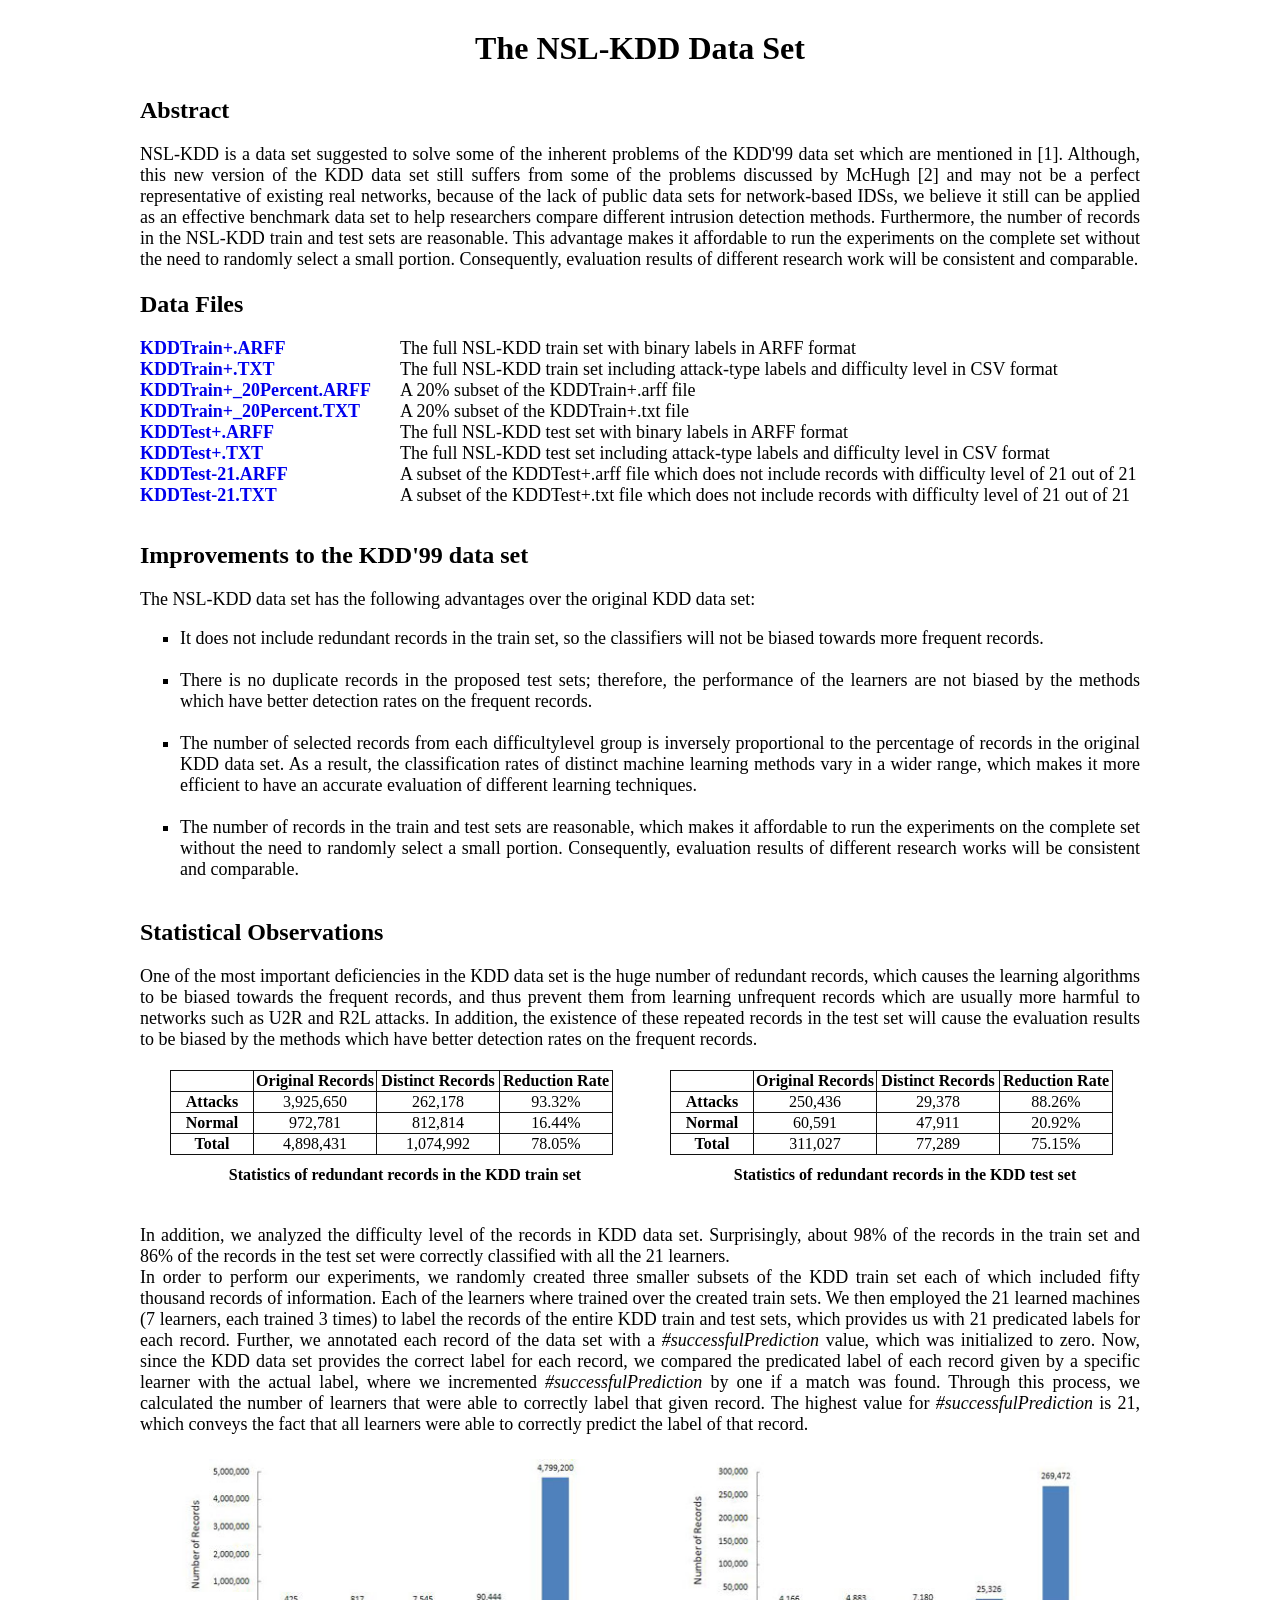
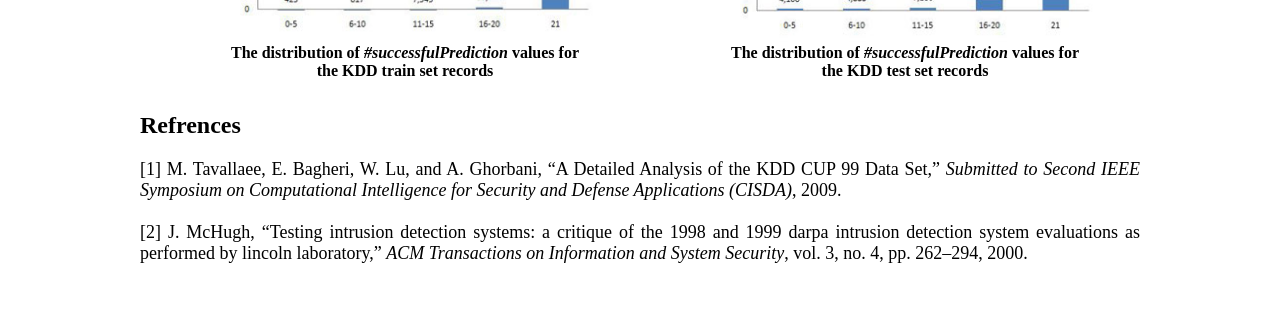
<file: 3.Source_Code/Voting-Based Ensemble Framework For Network Outlier Detection/nsl-kdd/index.html>
<!DOCTYPE html PUBLIC "-//W3C//DTD XHTML 1.0 Transitional//EN" "http://www.w3.org/TR/xhtml1/DTD/xhtml1-transitional.dtd">
<html xmlns="http://www.w3.org/1999/xhtml">
<head>
    <meta http-equiv="Content-Language" content="en-us" />
    <meta name="GENERATOR" content="Microsoft FrontPage 6.0" />
    <meta name="ProgId" content="FrontPage.Editor.Document" />
    <meta http-equiv="Content-Type" content="text/html; charset=windows-1252" />
    <meta name="keywords" content="NSL-KDD" />
    <title>The NSL-KDD Data Set</title>
</head>
<body style="margin-left: 0; margin-right: 0; margin-top: 0; margin-bottom: 0; background-color: White;">
    <div>
        <center>
            <table style="border-collapse: collapse; border-color: #111111; width: 1000px;" id="AutoNumber1"
                border="0" cellpadding="0" cellspacing="0">
                <tbody>
                    <tr style="height: 30px;">
                    </tr>
                    <tr>
                        <td colspan="2" style="width: 100%; height: 100%; vertical-align: middle; text-align: center;">
                            <label style="font-family: Times New Roman; font-weight: bolder; font-size: xx-large;">
                                The NSL-KDD Data Set</label>
                        </td>
                    </tr>
                    <tr style="height: 30px;">
                    </tr>
                    <tr>
                        <td colspan="2" style="width: 100%; height: 100%; vertical-align: middle; text-align: left;">
                            <label style="font-family: Times New Roman; font-weight: bolder; font-size: x-large;">
                                Abstract</label>
                        </td>
                    </tr>
                    <tr style="height: 20px;">
                    </tr>
                    <tr>
                        <td colspan="2" style="width: 100%; text-align: justify;">
                            <label style="font-family: Times New Roman; font-size: large;">
                                NSL-KDD is a data set suggested to solve some of the inherent problems of the KDD'99
                                data set which are mentioned in [1]. Although, this new version of the KDD data
                                set still suffers from some of the problems discussed by McHugh [2] and may not
                                be a perfect representative of existing real networks, because of the lack of public
                                data sets for network-based IDSs, we believe it still can be applied as an effective
                                benchmark data set to help researchers compare different intrusion detection methods.
                                Furthermore, the number of records in the NSL-KDD train and test sets are reasonable.
                                This advantage makes it affordable to run the experiments on the complete set without
                                the need to randomly select a small portion. Consequently, evaluation results of
                                different research work will be consistent and comparable.
                                <br />
                                <br />
                            </label>
                        </td>
                    </tr>
                    <tr>
                        <td colspan="2" style="width: 100%; height: 100%; vertical-align: middle; text-align: left;">
                            <label style="font-family: Times New Roman; font-weight: bolder; font-size: x-large;">
                                Data Files</label>
                        </td>
                        <tr>
                        </tr>
                        <tr style="height: 20px;">
                        </tr>
                        <tr>
                            <td style="width: 26%; text-align: left;">
                                <a href="http://nsl.cs.unb.ca/NSL-KDD/KDDTrain+.arff" target="_blank" style="text-decoration: none;
                                    font-family: Times New Roman; font-weight: bolder; font-size: large;">KDDTrain+.ARFF</a>
                            </td>
                            <td style="text-align: left;">
                                <label style="font-family: Times New Roman; font-size: large;">
                                    The full NSL-KDD train set with binary labels in ARFF format</label>
                            </td>
                        </tr>
                        <tr>
                            <td style="width: 26%; text-align: left;">
                                <a href="http://nsl.cs.unb.ca/NSL-KDD/KDDTrain+.txt" target="_blank" style="text-decoration: none;
                                    font-family: Times New Roman; font-weight: bolder; font-size: large;">KDDTrain+.TXT</a>
                            </td>
                            <td style="text-align: left;">
                                <label style="font-family: Times New Roman; font-size: large;">
                                    The full NSL-KDD train set including attack-type labels and difficulty level in
                                    CSV format</label>
                            </td>
                        </tr>
                        <tr>
                            <td style="width: 26%; text-align: left;">
                                <a href="http://nsl.cs.unb.ca/NSL-KDD/KDDTrain+_20Percent.arff" target="_blank" style="text-decoration: none;
                                    font-family: Times New Roman; font-weight: bolder; font-size: large;">KDDTrain+_20Percent.ARFF</a>
                            </td>
                            <td style="text-align: left;">
                                <label style="font-family: Times New Roman; font-size: large;">
                                    A 20% subset of the KDDTrain+.arff file</label>
                            </td>
                        </tr>
                        <tr>
                            <td style="width: 26%; text-align: left;">
                                <a href="http://nsl.cs.unb.ca/NSL-KDD/KDDTrain+_20Percent.txt" target="_blank" style="text-decoration: none;
                                    font-family: Times New Roman; font-weight: bolder; font-size: large;">KDDTrain+_20Percent.TXT</a>
                            </td>
                            <td style="text-align: left;">
                                <label style="font-family: Times New Roman; font-size: large;">
                                    A 20% subset of the KDDTrain+.txt file</label>
                            </td>
                        </tr>
                        <tr>
                            <td style="width: 26%; text-align: left;">
                                <a href="http://nsl.cs.unb.ca/NSL-KDD/KDDTest+.arff" target="_blank" style="text-decoration: none;
                                    font-family: Times New Roman; font-weight: bolder; font-size: large;">KDDTest+.ARFF</a>
                            </td>
                            <td style="text-align: left;">
                                <label style="font-family: Times New Roman; font-size: large;">
                                    The full NSL-KDD test set with binary labels in ARFF format</label>
                            </td>
                        </tr>
                        <tr>
                            <td style="width: 26%; text-align: left;">
                                <a href="http://nsl.cs.unb.ca/NSL-KDD/KDDTest+.txt" target="_blank" style="text-decoration: none;
                                    font-family: Times New Roman; font-weight: bolder; font-size: large;">KDDTest+.TXT</a>
                            </td>
                            <td style="text-align: left;">
                                <label style="font-family: Times New Roman; font-size: large;">
                                    The full NSL-KDD test set including attack-type labels and difficulty level in CSV
                                    format</label>
                            </td>
                        </tr>
                        <tr>
                            <td style="width: 26%; text-align: left;">
                                <a href="http://nsl.cs.unb.ca/NSL-KDD/KDDTest-21.arff" target="_blank" style="text-decoration: none;
                                    font-family: Times New Roman; font-weight: bolder; font-size: large;">KDDTest-21.ARFF</a>
                            </td>
                            <td style="text-align: left;">
                                <label style="font-family: Times New Roman; font-size: large;">
                                    A subset of the KDDTest+.arff file which does not include records with difficulty
                                    level of 21 out of 21</label>
                            </td>
                        </tr>
                        <tr>
                            <td style="width: 26%; text-align: left;">
                                <a href="http://nsl.cs.unb.ca/NSL-KDD/KDDTest-21.txt" target="_blank" style="text-decoration: none;
                                    font-family: Times New Roman; font-weight: bolder; font-size: large;">KDDTest-21.TXT</a>
                            </td>
                            <td style="text-align: left;">
                                <label style="font-family: Times New Roman; font-size: large;">
                                    A subset of the KDDTest+.txt file which does not include records with difficulty
                                    level of 21 out of 21</label>
                            </td>
                        </tr>
                        <td colspan="2">
                            <label>
                                <br />
                                <br />
                            </label>
                        </td>
                        <tr>
                            <td colspan="2" style="width: 100%; height: 100%; vertical-align: middle; text-align: left;">
                                <label style="font-family: Times New Roman; font-weight: bolder; font-size: x-large;">
                                    Improvements to the KDD'99 data set</label>
                            </td>
                        </tr>
                        <tr style="height: 20px;">
                        </tr>
                        <tr>
                            <td colspan="2" style="width: 100%; text-align: justify;">
                                <label style="font-family: Times New Roman; font-size: large;">
                                    The NSL-KDD data set has the following advantages over the original KDD data set:
                                </label>
                                <ul style="font-family: Times New Roman; font-size: large;">
                                    <li style="list-style-type: square">It does not include redundant records in the train
                                        set, so the classifiers will not be biased towards more frequent records.</li><br />
                                    <li style="list-style-type: square">There is no duplicate records in the proposed test
                                        sets; therefore, the performance of the learners are not biased by the methods which
                                        have better detection rates on the frequent records.</li><br />
                                    <li style="list-style-type: square">The number of selected records from each difficultylevel
                                        group is inversely proportional to the percentage of records in the original KDD
                                        data set. As a result, the classification rates of distinct machine learning methods
                                        vary in a wider range, which makes it more efficient to have an accurate evaluation
                                        of different learning techniques.</li><br />
                                    <li style="list-style-type: square">The number of records in the train and test sets
                                        are reasonable, which makes it affordable to run the experiments on the complete
                                        set without the need to randomly select a small portion. Consequently, evaluation
                                        results of different research works will be consistent and comparable.</li><br />
                                </ul>
                            </td>
                        </tr>
                        <tr>
                            <td colspan="2" style="width: 100%; height: 100%; vertical-align: middle; text-align: left;">
                                <label style="font-family: Times New Roman; font-weight: bolder; font-size: x-large;">
                                    Statistical Observations</label>
                            </td>
                        </tr>
                        <tr style="height: 20px;">
                        </tr>
                        <tr>
                            <td colspan="2" style="width: 100%; text-align: justify;">
                                <label style="font-family: Times New Roman; font-size: large;">
                                    One of the most important deficiencies in the KDD data set is the huge number of
                                    redundant records, which causes the learning algorithms to be biased towards the
                                    frequent records, and thus prevent them from learning unfrequent records which are
                                    usually more harmful to networks such as U2R and R2L attacks. In addition, the existence
                                    of these repeated records in the test set will cause the evaluation results to be
                                    biased by the methods which have better detection rates on the frequent records.
                                </label>
                            </td>
                        </tr>
                    </tr>
                </tbody>
            </table>
            <table style="border-collapse: collapse; border-color: #111111; width: 1000px;" id="Table2"
                border="0" cellpadding="0" cellspacing="0">
                <tbody>
                    <tr style="height: 20px;">
                    </tr>
                    <tr>
                        <td style="width: 30px;">
                        </td>
                        <td style="width: 470px;">
                            <table style="border-collapse: collapse; border-color: #111111;" id="Table3" border="1"
                                cellpadding="1" cellspacing="0">
                                <tbody>
                                    <tr>
                                        <td style="width: 80px; text-align: center;">
                                            <label style="font-family: Times New Roman; font-size: medium; font-weight: bolder;">
                                            </label>
                                        </td>
                                        <td style="width: 120px; text-align: center;">
                                            <label style="font-family: Times New Roman; font-size: medium; font-weight: bolder;">
                                                Original Records</label>
                                        </td>
                                        <td style="width: 120px; text-align: center;">
                                            <label style="font-family: Times New Roman; font-size: medium; font-weight: bolder;">
                                                Distinct Records</label>
                                        </td>
                                        <td style="width: 110px; text-align: center;">
                                            <label style="font-family: Times New Roman; font-size: medium; font-weight: bolder;">
                                                Reduction Rate</label>
                                        </td>
                                    </tr>
                                    <tr>
                                        <td style="width: 80px; text-align: center;">
                                            <label style="font-family: Times New Roman; font-size: medium; font-weight: bolder;">
                                                Attacks</label>
                                        </td>
                                        <td style="width: 120px; text-align: center;">
                                            <label style="font-family: Times New Roman; font-size: medium;">
                                                3,925,650</label>
                                        </td>
                                        <td style="width: 120px; text-align: center;">
                                            <label style="font-family: Times New Roman; font-size: medium;">
                                                262,178</label>
                                        </td>
                                        <td style="width: 110px; text-align: center;">
                                            <label style="font-family: Times New Roman; font-size: medium;">
                                                93.32%</label>
                                        </td>
                                    </tr>
                                    <tr>
                                        <td style="width: 80px; text-align: center;">
                                            <label style="font-family: Times New Roman; font-size: medium; font-weight: bolder;">
                                                Normal</label>
                                        </td>
                                        <td style="width: 120px; text-align: center;">
                                            <label style="font-family: Times New Roman; font-size: medium;">
                                                972,781</label>
                                        </td>
                                        <td style="width: 120px; text-align: center;">
                                            <label style="font-family: Times New Roman; font-size: medium;">
                                                812,814</label>
                                        </td>
                                        <td style="width: 110px; text-align: center;">
                                            <label style="font-family: Times New Roman; font-size: medium;">
                                                16.44%</label>
                                        </td>
                                    </tr>
                                    <tr>
                                        <td style="width: 80px; text-align: center;">
                                            <label style="font-family: Times New Roman; font-size: medium; font-weight: bolder;">
                                                Total</label>
                                        </td>
                                        <td style="width: 120px; text-align: center;">
                                            <label style="font-family: Times New Roman; font-size: medium;">
                                                4,898,431</label>
                                        </td>
                                        <td style="width: 120px; text-align: center;">
                                            <label style="font-family: Times New Roman; font-size: medium;">
                                                1,074,992</label>
                                        </td>
                                        <td style="width: 110px; text-align: center;">
                                            <label style="font-family: Times New Roman; font-size: medium;">
                                                78.05%</label>
                                        </td>
                                    </tr>
                                </tbody>
                            </table>
                        </td>
                        <td style="width: 30px;">
                        </td>
                        <td style="width: 470px; text-align: justify;">
                            <table style="border-collapse: collapse; border-color: #111111;" id="Table1" border="1"
                                cellpadding="1" cellspacing="0">
                                <tbody>
                                    <tr>
                                        <td style="width: 80px; text-align: center;">
                                            <label style="font-family: Times New Roman; font-size: medium; font-weight: bolder;">
                                            </label>
                                        </td>
                                        <td style="width: 120px; text-align: center;">
                                            <label style="font-family: Times New Roman; font-size: medium; font-weight: bolder;">
                                                Original Records</label>
                                        </td>
                                        <td style="width: 120px; text-align: center;">
                                            <label style="font-family: Times New Roman; font-size: medium; font-weight: bolder;">
                                                Distinct Records</label>
                                        </td>
                                        <td style="width: 110px; text-align: center;">
                                            <label style="font-family: Times New Roman; font-size: medium; font-weight: bolder;">
                                                Reduction Rate</label>
                                        </td>
                                    </tr>
                                    <tr>
                                        <td style="width: 80px; text-align: center;">
                                            <label style="font-family: Times New Roman; font-size: medium; font-weight: bolder;">
                                                Attacks</label>
                                        </td>
                                        <td style="width: 120px; text-align: center;">
                                            <label style="font-family: Times New Roman; font-size: medium;">
                                                250,436</label>
                                        </td>
                                        <td style="width: 120px; text-align: center;">
                                            <label style="font-family: Times New Roman; font-size: medium;">
                                                29,378</label>
                                        </td>
                                        <td style="width: 110px; text-align: center;">
                                            <label style="font-family: Times New Roman; font-size: medium;">
                                                88.26%</label>
                                        </td>
                                    </tr>
                                    <tr>
                                        <td style="width: 80px; text-align: center;">
                                            <label style="font-family: Times New Roman; font-size: medium; font-weight: bolder;">
                                                Normal</label>
                                        </td>
                                        <td style="width: 120px; text-align: center;">
                                            <label style="font-family: Times New Roman; font-size: medium;">
                                                60,591</label>
                                        </td>
                                        <td style="width: 120px; text-align: center;">
                                            <label style="font-family: Times New Roman; font-size: medium;">
                                                47,911</label>
                                        </td>
                                        <td style="width: 110px; text-align: center;">
                                            <label style="font-family: Times New Roman; font-size: medium;">
                                                20.92%</label>
                                        </td>
                                    </tr>
                                    <tr>
                                        <td style="width: 80px; text-align: center;">
                                            <label style="font-family: Times New Roman; font-size: medium; font-weight: bolder;">
                                                Total</label>
                                        </td>
                                        <td style="width: 120px; text-align: center;">
                                            <label style="font-family: Times New Roman; font-size: medium;">
                                                311,027</label>
                                        </td>
                                        <td style="width: 120px; text-align: center;">
                                            <label style="font-family: Times New Roman; font-size: medium;">
                                                77,289</label>
                                        </td>
                                        <td style="width: 110px; text-align: center;">
                                            <label style="font-family: Times New Roman; font-size: medium;">
                                                75.15%</label>
                                        </td>
                                    </tr>
                                </tbody>
                            </table>
                        </td>
                    </tr>
                    <tr style="height: 40px;">
                        <td style="width: 30px;">
                        </td>
                        <td style="width: 470px; text-align: center;">
                            <label style="font-family: Times New Roman; font-size: medium; font-weight: bolder;">
                                Statistics of redundant records in the KDD train set</label>
                        </td>
                        <td style="width: 30px;">
                        </td>
                        <td style="width: 470px; text-align: center;">
                            <label style="font-family: Times New Roman; font-size: medium; font-weight: bolder;">
                                Statistics of redundant records in the KDD test set</label>
                        </td>
                    </tr>
                </tbody>
            </table>
            <table style="border-collapse: collapse; border-color: #111111; width: 1000px;" id="Table4"
                border="0" cellpadding="0" cellspacing="0">
                <tbody>
                    <tr style="height: 30px;">
                    </tr>
                    <tr>
                        <td colspan="4" style="width: 100%; text-align: justify;">
                            <label style="font-family: Times New Roman; font-size: large;">
                                In addition, we analyzed the difficulty level of the records in KDD data set. Surprisingly,
                                about 98% of the records in the train set and 86% of the records in the test set
                                were correctly classified with all the 21 learners.<br />
                            </label>
                            <label style="font-family: Times New Roman; font-size: large;">
                                In order to perform our experiments, we randomly created three smaller subsets of
                                the KDD train set each of which included fifty thousand records of information.
                                Each of the learners where trained over the created train sets. We then employed
                                the 21 learned machines (7 learners, each trained 3 times) to label the records
                                of the entire KDD train and test sets, which provides us with 21 predicated labels
                                for each record. Further, we annotated each record of the data set with a <i>#successfulPrediction</i>
                                value, which was initialized to zero. Now, since the KDD data set provides the correct
                                label for each record, we compared the predicated label of each record given by
                                a specific learner with the actual label, where we incremented <i>#successfulPrediction</i>
                                by one if a match was found. Through this process, we calculated the number of learners
                                that were able to correctly label that given record. The highest value for <i>#successfulPrediction</i>
                                is 21, which conveys the fact that all learners were able to correctly predict the
                                label of that record.
                            </label>
                        </td>
                    </tr>
                    <tr style="height: 20px;">
                    </tr>
                    <tr>
                        <td style="width: 30px;">
                        </td>
                        <td style="width: 470px;">
                            <img src="KDDTrain1.jpg" border="0" width="430" alt="The distribution of #successfulPrediction values for the
                                KDD train set records" />
                        </td>
                        <td style="width: 30px;">
                        </td>
                        <td style="width: 470px; text-align: justify;">
                            <img src="KDDTest1.jpg" border="0" width="430" alt="The distribution of #successfulPrediction values for the
                                KDD test set records" />
                        </td>
                    </tr>
                    <tr style="height: 40px;">
                        <td style="width: 30px;">
                        </td>
                        <td style="width: 470px; text-align: center;">
                            <label style="font-family: Times New Roman; font-size: medium; font-weight: bolder;">
                                The distribution of <i>#successfulPrediction</i> values for<br />the KDD train set records</label>
                        </td>
                        <td style="width: 30px;">
                        </td>
                        <td style="width: 470px; text-align: center;">
                            <label style="font-family: Times New Roman; font-size: medium; font-weight: bolder;">
                                The distribution of <i>#successfulPrediction</i> values for<br />the KDD test set records</label>
                        </td>
                    </tr>
                </tbody>
            </table>
            <table style="border-collapse: collapse; border-color: #111111; width: 1000px;" id="Table5"
                border="0" cellpadding="0" cellspacing="0">
                <tbody>
                    <tr style="height: 30px;">
                    </tr>
                    <tr>
                        <td colspan="2" style="width: 100%; height: 100%; vertical-align: middle; text-align: left;">
                            <label style="font-family: Times New Roman; font-weight: bolder; font-size: x-large;">
                                Refrences</label>
                        </td>
                    </tr>
                    <tr style="height: 20px;">
                    </tr>
                    <tr>
                        <td style="width: 100%; text-align: justify;">
                            <label style="font-family: Times New Roman; font-size: large;">
                                [1] M. Tavallaee, E. Bagheri, W. Lu, and A. Ghorbani, �A Detailed Analysis of the
                                KDD CUP 99 Data Set,� <i>Submitted to Second IEEE Symposium on Computational Intelligence
                                    for Security and Defense Applications (CISDA)</i>, 2009.
                                <br />
                                <br />
                                [2] J. McHugh, �Testing intrusion detection systems: a critique of the 1998 and
                                1999 darpa intrusion detection system evaluations as performed by lincoln laboratory,�
                                <i>ACM Transactions on Information and System Security</i>, vol. 3, no. 4, pp. 262�294,
                                2000.
                            </label>
                        </td>
                    </tr>
                    <tr style="height: 70px;">
                    </tr>
                </tbody>
            </table>
        </center>
    </div>
</body>
</html>
</file>
